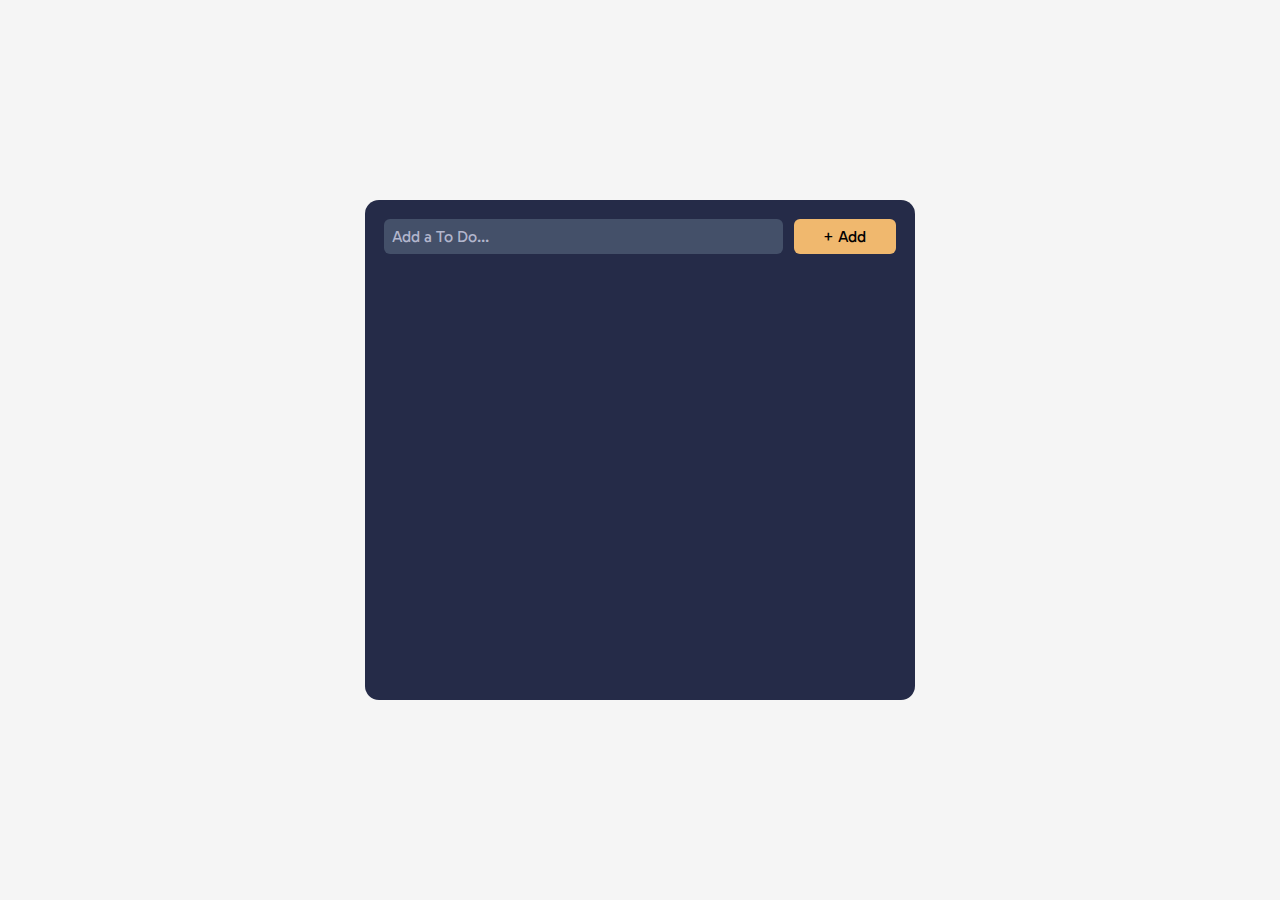
<file: To-Do-List-App/index.html>
<!DOCTYPE html>
<html lang="en">
  <head>
    <meta charset="UTF-8" />
    <meta name="viewport" content="width=device-width, initial-scale=1.0" />
    <title>To-Do-List-App</title>
    <link
      href="https://fonts.googleapis.com/css2?family=Bebas+Neue&family=Gabarito&family=Josefin+Sans:wght@500&family=Oswald:wght@200;400&family=Roboto+Condensed&family=Tilt+Neon&display=swap"
      rel="stylesheet"
    />
    <link
      href="https://fonts.googleapis.com/css2?family=Bebas+Neue&family=Gabarito&family=Josefin+Sans:wght@500&family=Oswald:wght@200;400&family=Roboto+Condensed&family=Tilt+Neon&display=swap"
      rel="stylesheet"
    />
    <link rel="stylesheet" href="styles.css" />
  </head>
  <body>
    <div class="container">
      <form>
        <input type="text" placeholder="Add a To Do..." />
        <button type="submit">+ Add</button>
      </form>

      <div class="tasks"></div>
    </div>

    <script src="script.js" defer></script>
  </body>
</html>
</file>
<file: To-Do-List-App/styles.css>
*,
*::before,
*::after {
  margin: 0;
  padding: 0;
  box-sizing: border-box;
}

body {
  height: 100vh;
  background-color: whitesmoke;
  display: grid;
  place-items: center;
  font-family: "Gabarito", sans-serif;
}

button {
  border: 0;
  font-family: inherit;
  font-size: 16px;
  border-radius: var(--border-radius);
  cursor: pointer;
}

.container {
  --border-radius: 6px;
  width: 100%;
  max-width: 550px;
  height: auto;
  min-height: 500px;
  padding: 1.2rem;
  background: #252b48;
  border-radius: 14px;
  display: flex;
  flex-direction: column;
  gap: 1.6rem;
}

form {
  display: flex;
  justify-content: space-between;
  align-items: stretch;
}

form input {
  width: 78%;
  padding: 0.5rem;
  color: white;
  background-color: #445069;
  border-radius: var(--border-radius);
  font-size: 16px;
  font-family: inherit;
  border: 0;
  outline: none;
}

form input::placeholder {
  color: hsl(231, 21%, 75%);
}

form button {
  width: 20%;
  background-color: #f0b86e;
}

.tasks {
  display: flex;
  flex-direction: column;
  gap: 0.8rem;
}

.task {
  font-weight: 300;
  color: white;
  background-color: #4682a9;
  padding: 0.5rem 0.6rem;
  border-radius: var(--border-radius);
  display: flex;
  align-items: center;
  gap: 0.8rem;
}

.task .checkbox {
  width: 1.3em;
  height: 1.3em;
  border: 2px solid #eeaa74;
  border-radius: 50%;
  outline: none;
  appearance: none;
  display: grid;
  place-items: center;
  cursor: pointer;
}
.checkbox::before {
  content: "";
  width: 50%;
  height: 50%;
  background-color: #eeaa74;
  border-radius: 50%;
  transform: scale(0);
  transition: transform 120ms ease-in-out;
}

.task .checkbox:checked::before {
  transform: scale(1);
}

.task.done input[type="checkbox"] + .text {
  text-decoration: line-through;
}

.task .delete {
  padding: 0.5rem 1.2rem;
  color: white;
  background-color: hsl(0, 60%, 55%);
  margin-left: auto;
}
</file>
